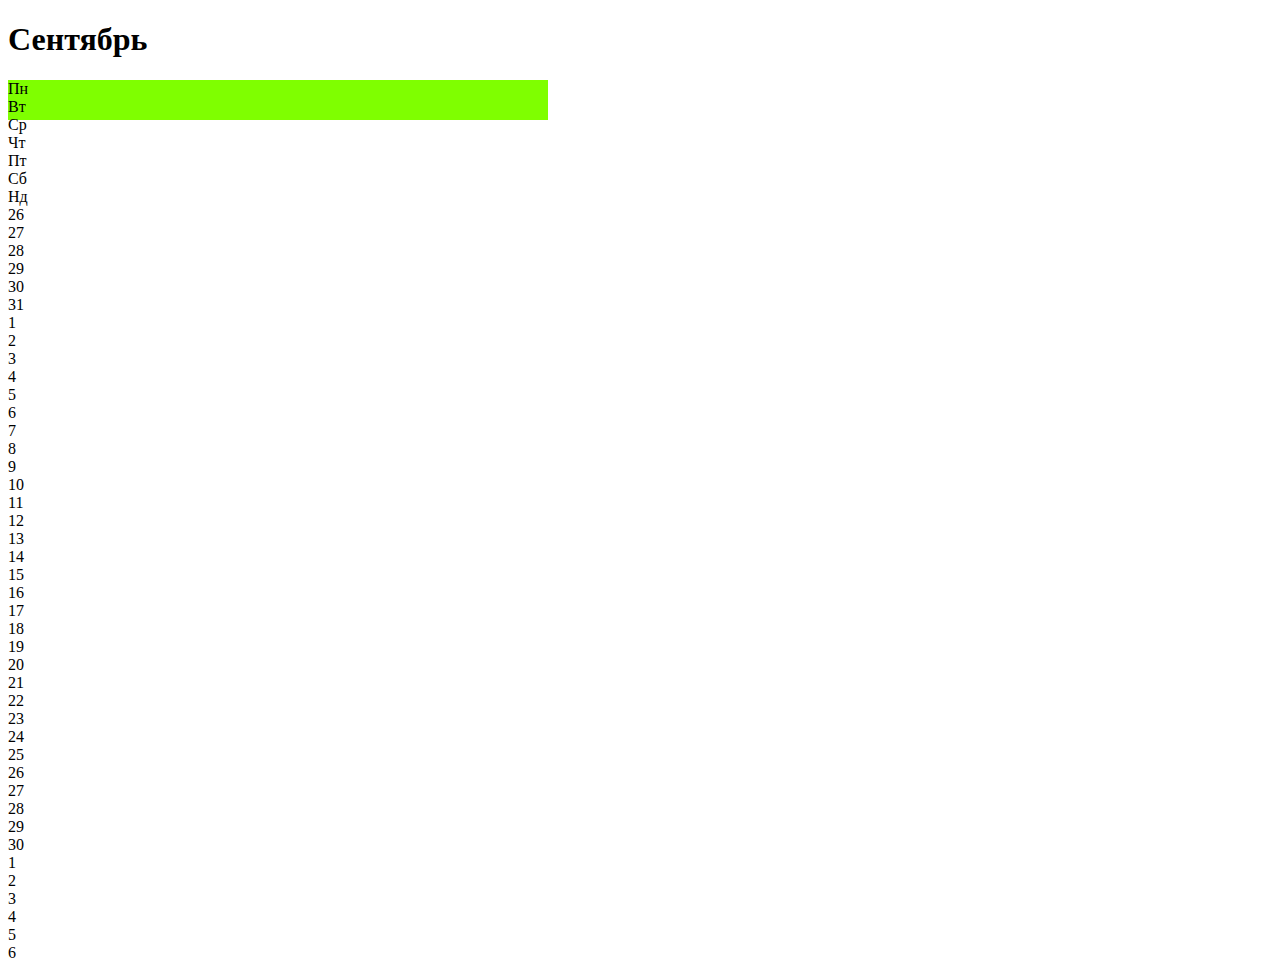
<file: Test/Home work3.html>
<!DOCTYPE html>
<html lang="en">
<head>
    <meta charset="UTF-8">
    <meta name="viewport" content="width=device-width, initial-scale=1.0">
    <meta http-equiv="X-UA-Compatible" content="ie=edge">
    <title>Document</title>
</head>
<body>
        <link rel="stylesheet" href="Style3.css">
        <div class="calendar">
                <h1>Сентябрь</h1>
                <span id="calendarWeek"><div class="calendarWeek">
                    <div class="week-item">Пн</div>
                    <div class="week-item">Вт</div>
                    <div class="week-item">Ср</div>
                    <div class="week-item">Чт</div>
                    <div class="week-item">Пт</div>
                    <div class="week-item">Сб</div>
                    <div class="week-item">Нд</div>
                    <div class="clearfix"></div>
               </div></span>
                <div class="calendarDays">
                     <div class="day old-month">26</div>
                     <div class="day old-month">27</div>
                     <div class="day old-month">28</div>
                     <div class="day old-month">29</div>
                     <div class="day old-month">30</div>
                     <div class="day old-month">31</div>
                     <div class="day weekend">1</div>
                     <div class="day">2</div>
                     <div class="day">3</div>
                     <div class="day">4</div>
                     <div class="day">5</div>
                     <div class="day">6</div>
                     <div class="day weekend">7</div>
                     <div class="day weekend">8</div>
                     <div class="day">9</div>
                     <div class="day">10</div>
                     <div class="day">11</div>
                     <div class="day">12</div>
                     <div class="day">13</div>
                     <div class="day weekend">14</div>
                     <div class="day weekend">15</div>
                     <div class="day">16</div>
                     <div class="day">17</div>
                     <div class="day">18</div>
                     <div class="day">19</div>
                     <div class="day">20</div>
                     <div class="day weekend">21</div>
                     <div class="day weekend">22</div>
                     <div class="day">23</div>
                     <div class="day">24</div>
                     <div class="day">25</div>
                     <div class="day">26</div>
                     <div class="day today">27</div>
                     <div class="day weekend">28</div>
                     <div class="day weekend">29</div>
                     <div class="day">30</div>
                     <div class="day next ">1</div>
                     <div class="day next">2</div>
                     <div class="day next">3</div>
                     <div class="day next">4</div>
                     <div class="day next">5</div>
                     <div class="day next">6</div>
                     <div class="clearfix"></div>
                </div>
         
            </div>
         
    
</body>
</html>
</file>
<file: Test/Style3.css>
#calendarWeek{display: inline-block; width: 540px; height: 40px; background-color:chartreuse;background-repeat: no-repeat; text-align: justify;}
</file>
